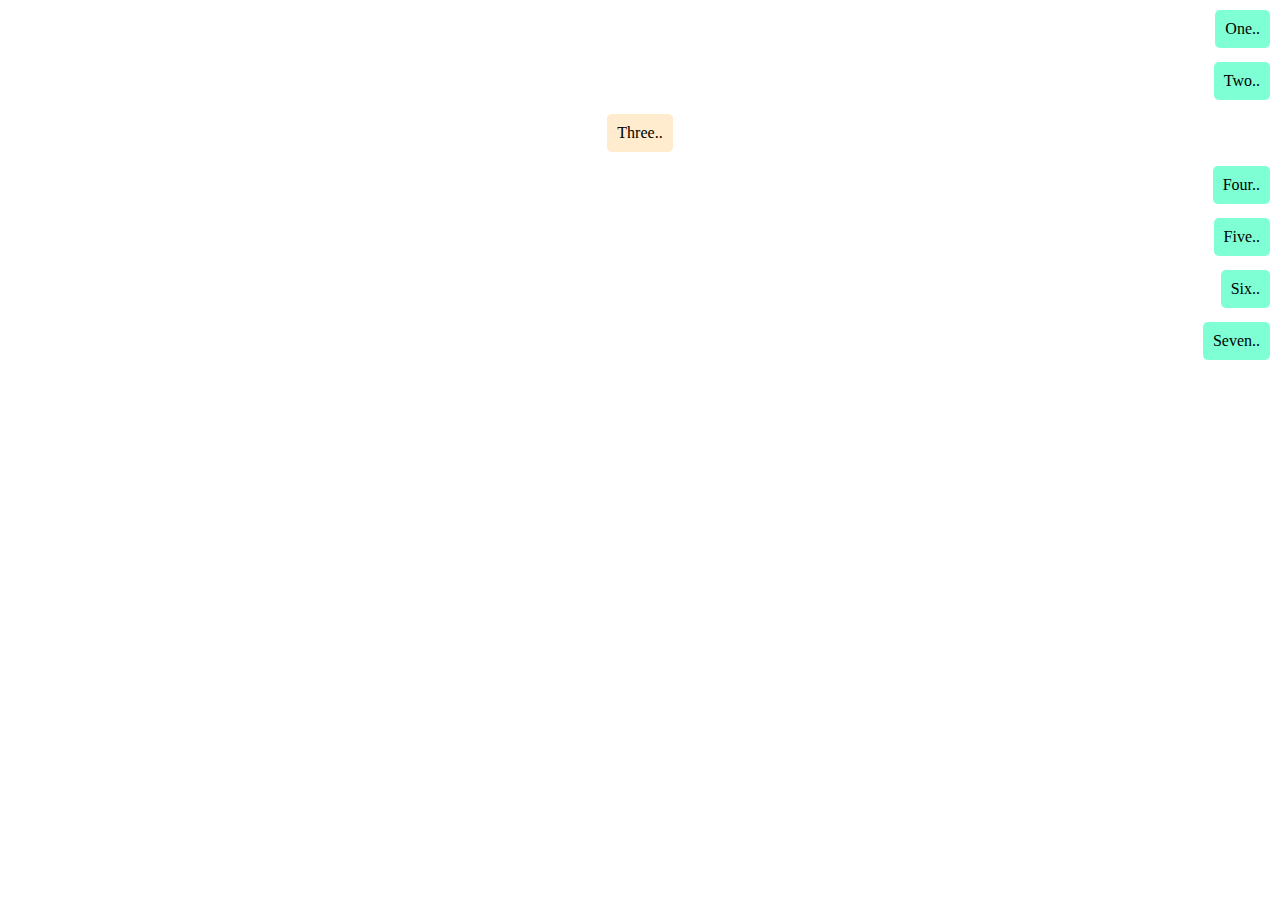
<file: flexbox/index.html>
<!DOCTYPE html>
<html lang="en">
<head>
    <meta charset="UTF-8">
    <title>Flexbox</title>
  <style>
    .box {
      background-color: aquamarine;
      border-radius: 5px;
      margin: 2px;
      padding: 10px;
    }

    .flex-container {
      display: flex;
      justify-content: center;
      flex-wrap: wrap;
      flex-direction: column;
      /* align-items: flex-start;*/
      align-items: flex-end;
      gap: 10px;  /* Space between element*/
    }
    .box3{
      background-color: blanchedalmond;
      align-self: center;
      flex: 1 1 auto;
    }

  </style>
</head>
<body>
<div class="flex-container">
  <div class="box box1">  One..</div>
  <div class="box box2">  Two..</div>
  <div class="box box3">  Three..</div>
  <div class="box box4">  Four..</div>
  <div class="box box5">  Five..</div>
  <div class="box box6">  Six..</div>
  <div class="box box7">  Seven..</div>
</div>

</body>
</html>
</file>
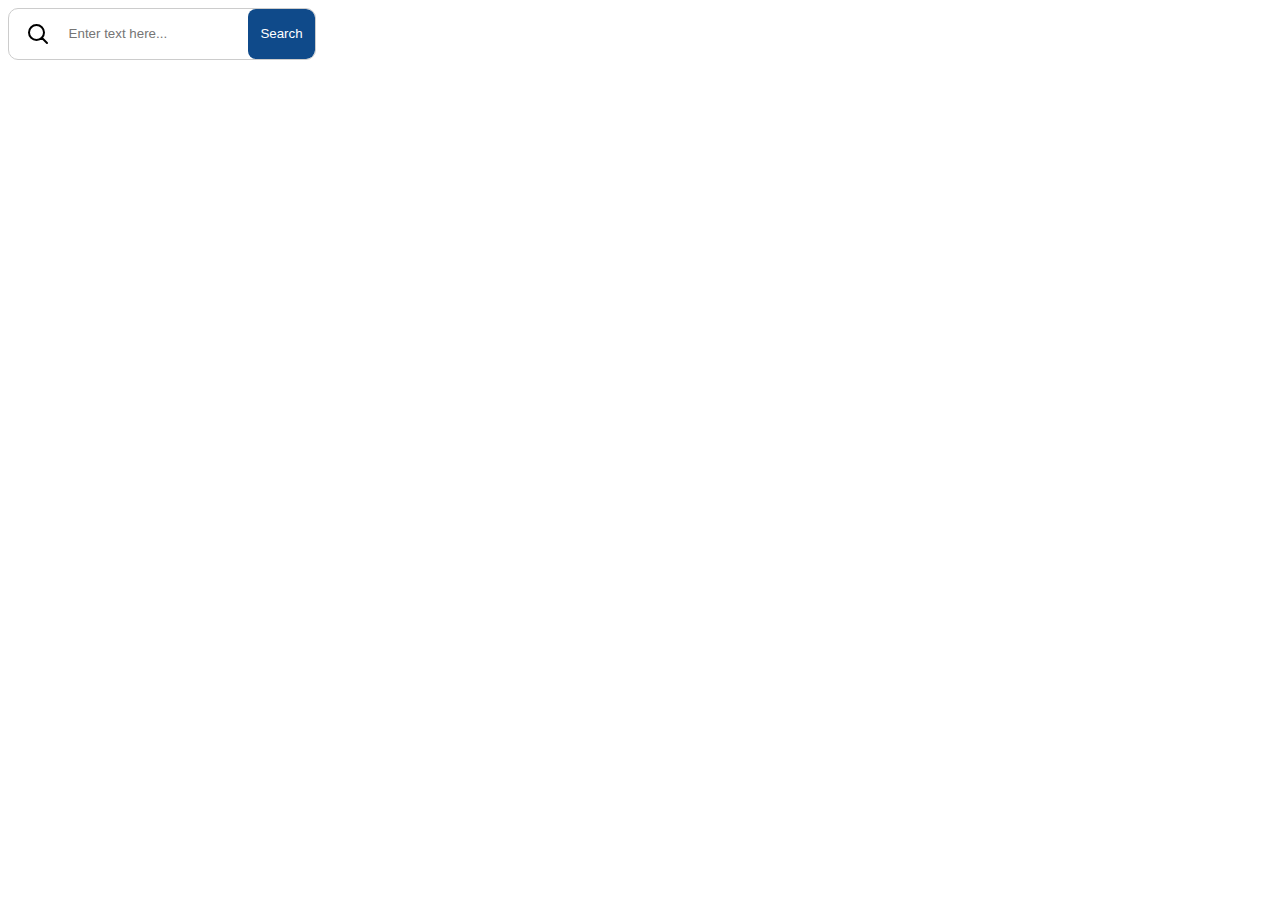
<file: flexbox/search.html>
<!DOCTYPE html>
<html lang="en">
<head>
    <meta charset="UTF-8">
    <title>Search using Flexbox</title>

    <style>
        .container {
            display: inline-flex; /* Align all of them */
            flex: 1 1 300px;
            border-radius: 10px;
            border: 1px solid #ccc;
            overflow: hidden;
        }

        .icon {
            padding: 0.8rem;
        }
        .searchBox{
            border:0;
            flex: 1;
        }

        .searchButton{
            color: white;
            background: #0f4a8a;
            border: 0;
            padding: 0.8rem;
            border-radius: 8px;
        }
    </style>
</head>
<body>

<div class="container">
    <img class="icon" src="search.svg" alt="Sample image" style="width: 32px; height: 24px;">
    <input class="searchBox" type="search" name="search" placeholder="Enter text here...">
    <input type="submit" value="Search" class="searchButton">

</div>

</body>
</html>
</file>
